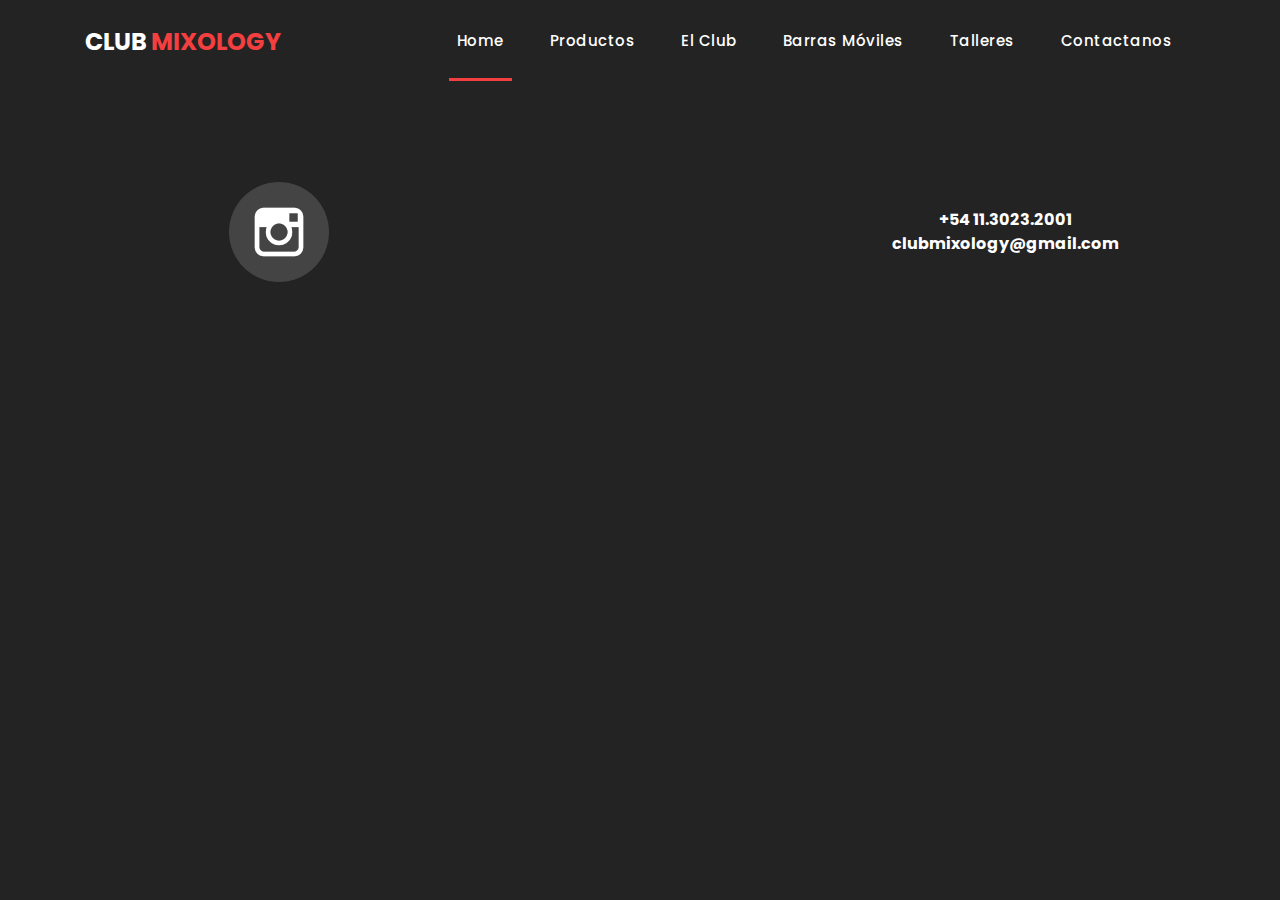
<file: products.html>
<!DOCTYPE html>
<html lang="en">

  <head>

    <meta charset="utf-8">
    <meta name="viewport" content="width=device-width, initial-scale=1, shrink-to-fit=no">
    <meta name="description" content="">
    <meta name="keywords"
    content="eventos, bebidas, espirituosas, alcohol, cocteleria, coctelería, cóctel, taller de coctelería, barras móviles, barras alcohol, barras eventos"
  />
    <meta name="author" content="">
    <link href="https://fonts.googleapis.com/css?family=Poppins:100,200,300,400,500,600,700,800,900&display=swap" rel="stylesheet">

    <title>Productos</title>

    <!-- Bootstrap core CSS -->
    <link href="vendor/bootstrap/css/bootstrap.min.css" rel="stylesheet">
<!--


-->

    <!-- Additional CSS Files -->
    <link rel="stylesheet" href="assets/css/fontawesome.css">
    <link rel="stylesheet" href="assets/css/main.css">
    <link rel="stylesheet" href="assets/css/owl.css">

  </head>

  <body>

    <!-- ***** Preloader Start ***** -->
    <div id="preloader">
        <div class="jumper">
            <div></div>
            <div></div>
            <div></div>
        </div>
    </div>  
    <!-- ***** Preloader End ***** -->

    <!-- Header -->
    <header class="">
      <nav class="navbar navbar-expand-lg">
        <div class="container">
          <a class="navbar-brand" href="index.html"><h2>Club <em>Mixology</em></h2></a>
          <button class="navbar-toggler" type="button" data-toggle="collapse" data-target="#navbarResponsive" aria-controls="navbarResponsive" aria-expanded="false" aria-label="Toggle navigation">
            <span class="navbar-toggler-icon"></span>
          </button>
          <div class="collapse navbar-collapse" id="navbarResponsive">
            <ul class="navbar-nav ml-auto">
              <li class="nav-item active">
                <a class="nav-link" href="index.html">Home
                  <span class="sr-only">(current)</span>
                </a>
              </li> 
              <li class="nav-item">
                <a class="nav-link" href="products.html">Productos</a>
              </li>
              <li class="nav-item">
                <a class="nav-link" href="about.html">El Club</a>
              </li>
              <li class="nav-item">
                <a class="nav-link" href="barras.html">Barras Móviles </a>
              </li>
              <li class="nav-item">
                <a class="nav-link" href="talleres.html">Talleres</a>
              </li>
              <li class="nav-item">
                <a class="nav-link" href="contact.html">Contactanos</a>
              </li>
            </ul>
          </div>
        </div>
      </nav>
    </header>

    <!-- Page Content -->

  <main>
    <p> En construcción<p>
  <main>
    <!-- Bootstrap core JavaScript -->
    <script src="vendor/jquery/jquery.min.js"></script>
    <script src="vendor/bootstrap/js/bootstrap.bundle.min.js"></script>


    <!-- Additional Scripts -->
    <script src="assets/js/custom.js"></script>
    <script src="assets/js/owl.js"></script>
    <script src="assets/js/slick.js"></script>
    <script src="assets/js/isotope.js"></script>
    <script src="assets/js/accordions.js"></script>


    <script language = "text/Javascript"> 
      cleared[0] = cleared[1] = cleared[2] = 0; //set a cleared flag for each field
      function clearField(t){                   //declaring the array outside of the
      if(! cleared[t.id]){                      // function makes it static and global
          cleared[t.id] = 1;  // you could use true and false, but that's more typing
          t.value='';         // with more chance of typos
          t.style.color='#fff';
          }
      }
    </script>
          <footer id="footer">
            <div class="container-fluid">
                <div class="row">
                    <div class="col-lg-12 col-md-12 col-sm-12 notmargin" data-aos="fade-up">   
                        <div class="navbar margin-footer">
                        <ul class="footer__responsive2">
                            <li class="footext">
                            <li class="texto footext">
                                <a href="https://www.instagram.com/club.mixology/"><img class= "wa"src="assets/images/whatsapp.png" alt="" width="100px"></a>
                            </li>
                            <p class="copy"> </p>
                        </ul>
                        <ul class="footer__responsive3">
                            <li class="footext">
                                <a href="https://api.whatsapp.com/send?phone=5493513932602&text=GRACIAS%20POR%20CONTACTARTE,%20ENSEGUIDA%20TE%20RESPONDEREMOS."><strong style="color:white">+54 11.3023.2001</strong></a>
                            </li>
                            <li   class="texto footext">
                               <strong style="color:white">clubmixology@gmail.com</strong>
                            </li>
                            <p class="copy"> </p>
                        </ul>
                        </div>
                    </div>
                </div> 
            </div>
        </footer>    
  </body>

</html>
</file>
<file: assets/css/main.css>
/*

TemplateMo 546 Sixteen Clothing

https://templatemo.com/tm-546-sixteen-clothing

*/
body {
  font-family: 'Poppins', sans-serif;
  overflow-x: hidden;
  text-rendering: optimizeLegibility;
  -webkit-font-smoothing: antialiased;
  -moz-osx-font-smoothing: grayscale;
  background-color: #232323;
}
.listado {
	width: 90%;
	margin-top: 10px;
	margin-left: 5%;
}
.primavera {
	margin-left: 37%;
	margin-top: 20px;
	width: 30%;
}
p {
	margin-bottom: 0px;
	font-size: 14px;
	font-weight: 300;
	color: #4a4a4a;
	line-height: 24px;
}
.logo {
	background-color: #fff;
}
a {
	text-decoration: none!important;
}
ul {
	padding: 0;
	margin: 0;
	list-style: none;
}

h1,h2,h3,h4,h5,h6 {
	margin: 0px;
}

ul.social-icons li {
	display: inline-block;
	margin-right: 3px;
}

ul.social-icons li:last-child {
	margin-right: 0px;
}

ul.social-icons li a {
	width: 50px;
	height: 50px;
	display: inline-block;
	line-height: 50px;
	background-color: #eee;
	color: #121212;
	font-size: 18px;
	text-align: center;
	transition: all .3s;
}

ul.social-icons li a:hover {
	background-color: #f33f3f;
	color: #fff;
}

a.filled-button {
	background-color: #f33f3f;
	color: #fff;
	font-size: 14px;
	text-transform: capitalize;
	font-weight: 300;
	padding: 10px 20px;
	border-radius: 5px;
	display: inline-block;
	transition: all 0.3s;
}

a.filled-button:hover {
	background-color: #121212;
	color: #fff;
}

.section-heading {
	text-align: left;
	margin-bottom: 60px;
	border-bottom: 1px solid #eee;
}

.section-heading h2 {
	font-size: 28px;
	font-weight: 400;
	color: #1e1e1e;
	margin-bottom: 15px;
}

.products-heading {
	background-image: url(../images/products-heading.jpg);
}

.about-heading {
	background-image: url(../images/about-heading.jpg);
}

.contact-heading {
	background-image: url(../images/contact-heading.jpg);
}

.page-heading {
	padding: 210px 0px 130px 0px;
	text-align: center;
	background-position: center center;
	background-repeat: no-repeat;
	background-size: cover;
}

.page-heading .text-content h4 {
	color: #f33f3f;
	font-size: 22px;
	text-transform: uppercase;
	font-weight: 700;
	margin-bottom: 15px;
}

.page-heading .text-content h2 {
	color: #fff;
	font-size: 62px;
	text-transform: uppercase;
	letter-spacing: 5px;
}

#preloader {
  overflow: hidden;
  background: #f33f3f;
  left: 0;
  right: 0;
  top: 0;
  bottom: 0;
  position: fixed;
  z-index: 9999999;
  color: #fff;
}

#preloader .jumper {
  left: 0;
  top: 0;
  right: 0;
  bottom: 0;
  display: block;
  position: absolute;
  margin: auto;
  width: 50px;
  height: 50px;
}

#preloader .jumper > div {
  background-color: #fff;
  width: 10px;
  height: 10px;
  border-radius: 100%;
  -webkit-animation-fill-mode: both;
  animation-fill-mode: both;
  position: absolute;
  opacity: 0;
  width: 50px;
  height: 50px;
  -webkit-animation: jumper 1s 0s linear infinite;
  animation: jumper 1s 0s linear infinite;
}

#preloader .jumper > div:nth-child(2) {
  -webkit-animation-delay: 0.33333s;
  animation-delay: 0.33333s;
}

#preloader .jumper > div:nth-child(3) {
  -webkit-animation-delay: 0.66666s;
  animation-delay: 0.66666s;
}

@-webkit-keyframes jumper {
  0% {
    opacity: 0;
    -webkit-transform: scale(0);
    transform: scale(0);
  }
  5% {
    opacity: 1;
  }
  100% {
    -webkit-transform: scale(1);
    transform: scale(1);
    opacity: 0;
  }
}

@keyframes jumper {
  0% {
    opacity: 0;
    -webkit-transform: scale(0);
    transform: scale(0);
  }
  5% {
    opacity: 1;
  }
  100% {
    opacity: 0;
  }
}


/* Header Style */
header {
	position: absolute;
	z-index: 99999;
	width: 100%;
	height: 80px;
	background-color: #232323;
	-webkit-transition: all 0.3s ease-in-out 0s;
    -moz-transition: all 0.3s ease-in-out 0s;
    -o-transition: all 0.3s ease-in-out 0s;
    transition: all 0.3s ease-in-out 0s;
}
header .navbar {
	padding: 17px 0px;
}
.background-header .navbar {
	padding: 17px 0px;
}
.background-header {
	top: 0;
	position: fixed;
	background-color: #fff!important;
	box-shadow: 0px 1px 10px rgba(0,0,0,0.1);
}
.background-header .navbar-brand h2 {
	color: #121212!important;
}
.background-header .navbar-nav a.nav-link {
	color: #1e1e1e!important;
}
.background-header .navbar-nav .nav-link:hover,
.background-header .navbar-nav .active>.nav-link,
.background-header .navbar-nav .nav-link.active,
.background-header .navbar-nav .nav-link.show,
.background-header .navbar-nav .show>.nav-link {
	color: #f33f3f!important;
}
.navbar .navbar-brand {
	float: 	left;
	margin-top: -12px;
	outline: none;
}
.navbar .navbar-brand h2 {
	color: #fff;
	text-transform: uppercase;
	font-size: 24px;
	font-weight: 700;
	-webkit-transition: all .3s ease 0s;
    -moz-transition: all .3s ease 0s;
    -o-transition: all .3s ease 0s;
    transition: all .3s ease 0s;
}
.navbar .navbar-brand h2 em {
	font-style: normal;
	color: #f33f3f;
}
#navbarResponsive {
	z-index: 999;
}
.navbar-collapse {
	text-align: center;
}
.navbar .navbar-nav .nav-item {
	margin: 0px 15px;
}
.navbar .navbar-nav a.nav-link {
	text-transform: capitalize;
	font-size: 15px;
	font-weight: 500;
	letter-spacing: 0.5px;
	color: #fff;
	transition: all 0.5s;
	margin-top: 5px;
}
.navbar .navbar-nav .nav-link:hover,
.navbar .navbar-nav .active>.nav-link,
.navbar .navbar-nav .nav-link.active,
.navbar .navbar-nav .nav-link.show,
.navbar .navbar-nav .show>.nav-link {
	color: #fff;
	padding-bottom: 25px;
	border-bottom: 3px solid #f33f3f;
}
.navbar .navbar-toggler-icon {
	background-image: none;
}
.navbar .navbar-toggler {
	border-color: #fff;
	background-color: #fff;	
	height: 36px;
	outline: none;
	border-radius: 0px;
	position: absolute;
	right: 30px;
	top: 20px;
}
.navbar .navbar-toggler-icon:after {
	content: '\f0c9';
	color: #f33f3f;
	font-size: 18px;
	line-height: 26px;
	font-family: 'FontAwesome';
}
.navbar .subm {
    display: none;
}
.subm {
    display: flex;
    flex-flow: column wrap;
    position: relative;
    justify-content: space-evenly;
}
.subm li {
    padding-top: 5px;
}
.navbar-nav ul li:hover .subm {
    display: block;
    position: absolute;
    background-color: rgb(231, 233, 235);
	color:white;
    z-index: 1;
    border-style: groove;
}
video {
    width: 100%;
    height: 50%;
    padding-top: 10px;
    margin-top: 20px;
    margin-bottom:100px;
    background-size: cover;
    opacity: 50%;
}

/* Banner Style */
.banner {
	position: relative;
	text-align: center;
	padding-top: 80px;
}

.banner-item-01 {
	padding: 300px 0px;
	background-image: url(../images/MIXOLOGY\ PNG\ TRANSPARENTE.png);
	background-color:#232323 ;
	background-size: cover;
	background-repeat: no-repeat;
	background-position: center center;
}

.banner-item-02 {
	padding: 300px 0px;
	background-image: url(../images/slide_02.jpg);
	background-size: cover;
	background-repeat: no-repeat;
	background-position: center center;
}

.banner-item-03 {
	padding: 300px 0px;
	background-image: url(../images/slide_03.jpg);
	background-size: cover;
	background-repeat: no-repeat;
	background-position: center center;
}

.banner .banner-item {
	max-height: 600px;
}

.banner .text-content {
	position: absolute;
	top: 50%;
	transform: translateY(-50%);
	text-align: center;
	width: 100%;
}

.banner .text-content h4 {
	color: #f33f3f;
	font-size: 22px;
	text-transform: uppercase;
	font-weight: 700;
	margin-bottom: 15px;
}

.banner .text-content h2 {
	color: #fff;
	font-size: 62px;
	text-transform: uppercase;
	letter-spacing: 5px;
}

.owl-banner .owl-dots .owl-dot {
  border-radius: 3px;
}
.owl-banner .owl-dots {
    display: -webkit-box;
    display: -webkit-flex;
    display: -ms-flexbox;
    display: flex;
    -ms-flex-pack: center;
    -webkit-justify-content: center;
    justify-content: center;
    position: absolute;
    left: 50%;
    transform: translateX(-50%);
    bottom: 30px;
}
.owl-banner .owl-dots .owl-dot {
    width: 10px;
    height: 10px;
    border-radius: 50%;
    margin: 0 10px;
    background-color: #fff;
    opacity: 0.5;
}
.owl-banner .owl-dots .owl-dot:focus {
    outline: none
}
.owl-banner .owl-dots .owl-dot.active {
    background-color: #fff;
    opacity: 1;
}



/*  Produtcs */
/*********** Productos CSS **********/
.card {
	flex-direction: column;
	box-shadow: 0 4px 8px 0 rgba(0,0,0,0.2);
	border-radius: 5px; 
	margin: 3rem;
	float: left;
	position:relative;
  }
  .card-group .productos {
	position: relative;
	width: 100%;
	margin-left: 13%;
	margin-bottom: 100px;
	background: #232323;
  }
  .card-group .productos .productos-item {
	position: relative;
	width: 250px;
	height: 400px;
	margin-bottom: 10px;
	margin-left: auto;
	margin-top: 20px;
	padding: 10px;
	background: #FFFFFF;
	border: 2px solid #979797;
  }
  .productos .productos-img {
	position: relative;
	overflow: hidden;
  }
  .productos .productos-img img {
	position: relative;
	width: 220px;
	height: 350px;
	width: 100%;
  }
  .productos .productos-text {
	position: relative;
	padding: 25px 15px 10px 15px;
	text-align: center;
	background: #FFFFFF;
  }
  .productos .productos-text h2 {
	font-size: 19px;
	margin: 0;
	font-size: 19px;
	color: #0D0D0D;
  }
  .productos .productos-text span {
	color: #979797;
	margin: 0;
	font-size: 19px;
	text-decoration:line-through;
  }
  .productos .productos-text h4 {
	color: #979797;
	margin: 0;
	font-size: 19px;
  }
  .productos .productos-text h5 {
	font-size: 12px;
	margin: 0;
	font-size: 12px;
	color: #232323;
  }
  .productos .productos-text p{
	color: #0D0D0D;
	margin: 0;
	font-size: 14px;
	text-align: right;
  }
  .catalogo {
	margin-left: 4%;
  }


/* Best Features */

.about-features {
	margin-top: 100px!important;
}

.about-features p {
	border-bottom: 1px solid #eee;
	padding-bottom: 20px;
}

.about-features .container .row {
	padding-bottom: 0px!important;
	border-bottom: none!important;
}

.best-features {
	margin-top: 50px;
}

.best-features .container .row {
	border-bottom: 1px solid #eee;
	padding-bottom: 60px;
}

.best-features img {
	width: 100%;
	overflow: hidden;
}

.best-features h4 {
	font-size: 17px;
	color: #1a6692;
	margin-bottom: 20px;
}

.best-features ul.featured-list li {
	display: block;
	margin-bottom: 10px;
}

.best-features p {
	margin-bottom: 25px;
}

.best-features ul.featured-list li a {
	font-size: 14px;
	color: #4a4a4a;
	font-weight: 300;
	transition: all .3s;
	position: relative;
	padding-left: 13px;
}

.best-features ul.featured-list li a:before {
	content: '';
	width: 5px;
	height: 5px;
	display: inline-block;
	background-color: #4a4a4a;
	position: absolute;
	left: 0;
	transition: all .3s;
	top: 8px;
}

.best-features ul.featured-list li a:hover {
	color: #f33f3f;
}

.best-features ul.featured-list li a:hover::before {
	background-color: #f33f3f;
}

.best-features .filled-button {
	margin-top: 20px;
}





/* Call To Action */

.call-to-action .inner-content {
	margin-top: 60px;
	padding: 30px;
	background-color: #f7f7f7;
	border-radius: 5px;
}

.call-to-action .inner-content h4 {
	font-size: 17px;
	color: #1a6692;
	margin-bottom: 15px;
}

.call-to-action .inner-content em {
	font-style: normal;
	font-weight: 700;
}

.call-to-action .inner-content .col-md-4 {
	text-align: right;
}

.call-to-action .inner-content .filled-button {
	margin-top: 12px;
}




/* Footer */

.wa {
	margin-left: 90px;
	background-color: #232323;
}
footer {
	text-align: center;
	background-color: #232323;
	margin-top: 150px;
}

footer .inner-content {
	border-top: 1px solid #eee;
	margin-top: 60px;
	padding: 60px 0px;
}

footer .inner-content p {
	text-transform: uppercase;
}

footer .inner-content p a {
	color: #f33f3f;
	margin-left: 3px;
}
.redesespacio {
	margin: 20px 10px 20px 10px; }
  
  .sdider {
	font-family: 'Rubik', sans-serif;
	max-width: 100%; }
  
  .logo-footer {
	margin-bottom: 20px; }
  
  .margin-footer {
	margin-left: 108px;
	margin-right: 130px; }
  
  .footer-contacts p {
	font-size: 12px;
	color: #AAAAAA; }
  
  .footer-list {
	align-items: flex-start;
	align-content: space-between; }
  
  .footer-list h4 {
	font-size: 14px;
	color: #AAAAAA; }
  
  .footer-list h6 {
	font-size: 14px;
	color: #AAAAAA; }
  
  .footer-list-enlaces {
	color: #AAAAAA; }
  
  .footer-list-enlaces li {
	color: #AAAAAA; }
  
  .footer-list-enlaces a {
	color: #AAAAAA; }
  
  .footer-list-2 {
	padding: 0px 70px 0px 20px; }
  
  .redesespacio-footer {
	flex-wrap: wrap;
	margin-left: 10px;
	color: #888888;
	text-decoration: none; }
  
  .redesespacio-footer:hover {
	margin-left: 10px;
	color: #ffffff;
	text-decoration: none; }
  
  .slide-in-blurred-top {
	-webkit-animation: slide-in-blurred-top 0.6s cubic-bezier(0.23, 1, 0.32, 1) both;
	animation: slide-in-blurred-top 0.6s cubic-bezier(0.23, 1, 0.32, 1) both; }
  



/* Product Page */

.products {
	margin-top: 100px;
}

.products .filters {
	text-align: center;
	border-bottom: 1px solid #eee;
	padding-bottom: 10px;
	margin-bottom: 60px;
}

.products .filters li {
	text-transform: uppercase;
	font-size: 13px;
	font-weight: 700;
	color: #121212;
	display: inline-block;
	margin: 0px 10px;
	transition: all .3s;
	cursor: pointer;
}

.products .filters ul li.active,
.products .filters ul li:hover {
  color: #f33f3f;
}

.products ul.pages {
	margin-top: 30px;
	text-align: center;
}

.products ul.pages li {
	display: inline-block;
	margin: 0px 2px;
}

.products ul.pages li a {
	width: 44px;
	height: 44px;
	display: inline-block;
	line-height: 42px;
	border: 1px solid #eee;
	font-size: 15px;
	font-weight: 700;
	color: #121212;
	transition: all .3s;
}

.products ul.pages li a:hover,
.products ul.pages li.active a {
	background-color: #f33f3f;
	border-color: #f33f3f;
	color: #fff;
}



/* Team Members */

.team-members {
	margin-top: 100px;
}

.team-member {
	border: 1px solid #eee;
	margin-bottom: 30px;
}

.team-member img {
	width: 100%;
	overflow: hidden;
}

.team-member .down-content {
	padding: 30px;
	text-align: center;
}

.team-member .thumb-container {
	position: relative;
}

.team-member .thumb-container .hover-effect {
	position: absolute;
	background-color: rgba(243,63,63,0.9);
	top: 0;
	left: 0;
	width: 100%;
	height: 100%;
	opacity: 0;
	visibility: hidden;
	transition: all .5s;
}

.team-member .thumb-container .hover-effect .hover-content {
	position: absolute;
	display: inline-block;
	width: 100%;
	text-align: center;
	top: 50%;
	transform: translateY(-50%);
}

.team-member .thumb-container .hover-effect .hover-content ul.social-icons li a:hover {
	background-color: #fff;
	color: #f33f3f;
}

.team-member:hover .hover-effect {
	visibility: visible;
	opacity: 1;
}

.team-member .down-content h4 {
	font-size: 17px;
	color: #1a6692;
	margin-bottom: 8px;
}

.team-member .down-content span {
	display: block;
	font-size: 13px;
	color: #f33f3f;
	font-weight: 500;
	margin-bottom: 20px;
}




/* Services */

.services {
	background-image: url(../images/services-bg.jpg);
	background-position: center center;
	background-repeat: no-repeat;
	background-size: cover;
	background-attachment: fixed;
	padding: 100px 0px;
}

.services .service-item {
	text-align: center;
}

.services .service-item .icon {
	background-color: #f7f7f7;
	padding: 40px;
}

.services .service-item .icon i {
	width: 100px;
	height: 100px;
	display: inline-block;
	text-align: center;
	line-height: 100px;
	background-color: #f33f3f;
	color: #fff;
	font-size: 32px;
}

.services .service-item .down-content {
	background-color: #fff;
	padding: 40px 30px;
}

.services .service-item .down-content h4 {
	font-size: 17px;
	color: #1a6692;
	margin-bottom: 20px;
}

.services .service-item .down-content p {
	margin-bottom: 25px;
}


/* Clients */

.happy-clients {
	margin-top: 100px;
	margin-bottom: 40px;
}

.happy-clients .client-item img {
	max-width: 100%;
	overflow: hidden;
	transition: all .3s;
	cursor: pointer;
}

.happy-clients .client-item img:hover {
	opacity: 0.8;
}




/* Find Us */

.find-us {
	margin-top: 100px;
}

.find-us p {
	border-bottom: 1px solid #eee;
	padding-bottom: 30px;
	margin-bottom: 30px;
}

.find-us h4 {
	font-size: 17px;
	color: #1a6692;
	margin-bottom: 20px;
}

.find-us .left-content {
	margin-left: 30px;
}



/* Send Message */

.send-message {
	margin-top: 100px;
}

.contact-form input {
	font-size: 14px;
	width: 100%;
	height: 44px;
	display: inline-block;
	line-height: 42px;
	border: 1px solid #eee;
	border-radius: 0px;
	margin-bottom: 30px;
}

.contact-form input:focus {
	box-shadow: none;
	border: 1px solid #eee;
}

.contact-form textarea {
	font-size: 14px;
	width: 100%;
	min-width: 100%;
	min-height: 120px;
	height: 120px;
	max-height: 180px;
	border: 1px solid #eee;
	border-radius: 0px;
	margin-bottom: 30px;
}

.contact-form textarea:focus {
	box-shadow: none;
	border: 1px solid #eee;
}

.contact-form button.filled-button {
	background-color: #f33f3f;
	color: #fff;
	font-size: 14px;
	text-transform: capitalize;
	font-weight: 300;
	padding: 10px 20px;
	border-radius: 5px;
	display: inline-block;
	transition: all 0.3s;
	border: none;
	outline: none;
	cursor: pointer;
}

.contact-form button.filled-button:hover {
	background-color: #121212;
	color: #fff;
}

.accordion {
	margin-left: 30px;
}

.accordion a {
	cursor: pointer;
	font-size: 17px;
	color: #1a6692!important;
	margin-bottom: 20px;
	transition: all .3s;
}

.accordion a:hover {
	color: #f33f3f!important;
}

.accordion a.active {
  color: #f33f3f!important;
}

.accordion li .content {
  display: none;
  margin-top: 10px;
}

.accordion li:first-child {
	border-top: 1px solid #eee;
}

.accordion li {
	border-bottom: 1px solid #eee;
	padding: 15px 0px;
}

/* Responsive Style */
@media (max-width: 768px) {
	.banner .text-content {
		width: 90%;
		margin-left: 5%;
	}
	.banner .text-content h4 {
		font-size: 22px;
	}

	.banner .text-content h2 {
		font-size: 36px;
		letter-spacing: 0.5px;
	}
	.banner-item-01,
	.banner-item-02,
	.banner-item-03 {
		padding: 180px 0px;
	}
	.page-heading .text-content h4 {
		font-size: 22px;
	}

	.page-heading .text-content h2 {
		font-size: 36px;
		letter-spacing: 0.5px;
	}
	.latest-products .section-heading a {
		float: none;
		margin-top: 0px;
		display: block;
		margin-bottom: 20px;
	}
	.product-item .down-content h4 {
		margin-bottom: 20px!important;
	}
	.product-item .down-content h6 {
		position: absolute!important;
		top: 30px!important;
		right: 30px!important;
	}
	.product-item .down-content span {
		position: absolute!important;
		right: 30px!important;
		bottom: 30px!important;
	}
	.best-features .left-content {
		margin-bottom: 30px;
	}
	.call-to-action .inner-content {
		text-align: center;
	}
	.call-to-action .inner-content .filled-button {
		text-align: center;
		width: 100%;
		margin-top: 20px;
	}
	.about-features img {
		margin-bottom: 30px;
	}
	.service-item {
		margin-bottom: 30px;
	}
	.find-us #map {
		margin-bottom: 30px;
	}
	.find-us .left-content {
		margin-left: 0px;
	}
	.send-message .accordion {
		margin-top: 30px;
		margin-left: 0px;
	}
	.homeFoto {
		width: 100%;
		height:70%;
		align-items:center;
		margin-left: 5%;
		margin-right: 3%;
	}
	.homeFoto img{
		width: 28%;
		height: fit-content;
		margin-top: 1%;
		margin-bottom: 1%;
		margin-left: 2%;
		margin-right: 2%;
	}
}

@media (max-width: 992px) {
	.navbar .navbar-brand {
		position: absolute;
		left: 30px;
		top: 32px;
	}
	.navbar .navbar-brand {
		width: auto;
	}
	.navbar:after {
		display: none;
	}
	#navbarResponsive {
	    z-index: 99999;
	    position: absolute;
	    top: 80px;
	    left: 0;
	    width: 100%;
	    text-align: center;
	    background-color: #fff;
	    box-shadow: 0px 10px 10px rgba(0,0,0,0.1);
	}
	.navbar .navbar-nav .nav-item {
		border-bottom: 1px solid #eee;
	}
	.navbar .navbar-nav .nav-item:last-child {
		border-bottom: none;
	}
	.navbar .navbar-nav a.nav-link {
		padding: 15px 0px;
		color: #1e1e1e!important;
	}
	.navbar .navbar-nav .nav-link:hover,
	.navbar .navbar-nav .active>.nav-link,
	.navbar .navbar-nav .nav-link.active,
	.navbar .navbar-nav .nav-link.show,
	.navbar .navbar-nav .show>.nav-link {
		color: #f33f3f!important;
		border-bottom: none!important;
		padding-bottom: 15px;
	}
	.product-item .down-content h4 {
		margin-bottom: 10px;
	}
	.product-item .down-content h6 {
		position: relative;
		top: 0;
		right: 0;
		margin-bottom: 20px;
	}
	.product-item .down-content span {
		position: relative;
		right: 0;
		bottom: 0;
	}
}
@media (min-width: 992px) and (max-width: 1200px) {

	/*********** Productos CSS **********/
	.card {
	  flex-direction: column;
	  box-shadow: 0 4px 8px 0 rgba(0,0,0,0.2);
	  border-radius: 5px; 
	  margin: 3rem;
	  float: left;
	  position:relative;
	}
	.card-group .productos {
	  position: relative;
	  width: 100%;
	  margin-right: 20%;
	  margin-bottom: 100px;
	  background: #FFFFFF;
	}
	.card-group .productos .productos-item {
	  position: relative;
	  width: 338px;
	  height: 553px;
	  margin-bottom: 30px;
	  margin-left: 10%;
	  margin-top: 70px;
	  padding: 10px;
	  background: #FFFFFF;
	  border: 2px solid #979797;
	}
	.productos .productos-img {
	  position: relative;
	  overflow: hidden;
	}
	.productos .productos-img img {
	  position: relative;
	  width: 338px;
	  height: 398px;
	  width: 100%;
	}
	.productos .productos-text {
	  position: relative;
	  padding: 25px 15px 10px 15px;
	  text-align: center;
	  background: #FFFFFF;
	}
	.productos .productos-text h2 {
	  font-size: 19px;
	  margin: 0;
	  font-size: 19px;
	  color: #0D0D0D;
	}
	.productos .productos-text span {
	  color: #979797;
	  margin: 0;
	  font-size: 19px;
	  text-decoration:line-through;
	}
	.productos .productos-text h4 {
	  color: #979797;
	  margin: 0;
	  font-size: 19px;
	}
	.productos .productos-text p{
	  color: #0D0D0D;
	  margin: 0;
	  font-size: 14px;
	  text-align: right;
	}
	.catalogo {
	  margin-left: 4%;
	}
  
	  .fotos {
		width: 100%;
		position: relative;
		display: block;
		margin: auto;
	  }
	  .fotos .card {
		width: 50%;
		margin: auto;
		display: block;
		position: relative;
	  }
	  .fotos .card .card-title {
		display: block;
		  position: absolute;
		  top: 50%;
		  left: 50%;
		  transform: translate(-50%, -50%);
		  color: #FFFFFF;
		  font-family:BodoniXT;
	  }
	}
	@media (min-width: 768px) and (max-width: 992px)  {
	/*********** Productos CSS **********/
	.card {
	  flex-direction: column;
	  box-shadow: 0 4px 8px 0 rgba(0,0,0,0.2);
	  border-radius: 5px; 
	  margin: 2rem;
	  margin-left: 10%;
	  float: left;
	  position:relative;
	}
	.card-group .productos {
	  position: relative;
	  width: 100%;
	  margin-left: 30%;
	  margin-bottom: 100px;
	  background: #FFFFFF;
	}
	.card-group .productos .productos-item {
	  position: relative;
	  width: 338px;
	  height: 553px;
	  margin-bottom: 30px;
	  margin-left: 10%;
	  margin-top: 70px;
	  padding: 10px;
	  background: #FFFFFF;
	  border: 2px solid #979797;
	}
	.productos .productos-img {
	  position: relative;
	  overflow: hidden;
	}
	.productos .productos-img img {
	  position: relative;
	  width: 338px;
	  height: 398px;
	  width: 100%;
	}
	.productos .productos-text {
	  position: relative;
	  padding: 25px 15px 10px 15px;
	  text-align: center;
	  background: #FFFFFF;
	}
	.productos .productos-text h2 {
	  font-size: 19px;
	  margin: 0;
	  font-size: 19px;
	  color: #0D0D0D;
	}
	.productos .productos-text span {
	  color: #979797;
	  margin: 0;
	  font-size: 19px;
	  text-decoration:line-through;
	}
	.productos .productos-text h4 {
	  color: #979797;
	  margin: 0;
	  font-size: 19px;
	}
	.productos .productos-text p{
	  color: #0D0D0D;
	  margin: 0;
	  font-size: 14px;
	  text-align: right;
	}
	.catalogo {
	  margin-left: 2%;
	}
	  .fotos {
		width: 100%;
		position: relative;
		display: block;
		margin: auto;
	  }
	  .fotos .card {
		width: 50%;
		margin: auto;
	  }
	  .card-title {
		  position: absolute;
		  top: 50%;
		  left: 50%;
		  transform: translate(-50%, -50%);
		  color: #FFFFFF;
		  font-family:BodoniXT;
	  }
	}
	@media (min-width: 576px) and (max-width: 768px) {
	 /*********** Productos CSS **********/
	.card {
	  flex-direction: column;
	  box-shadow: 0 4px 8px 0 rgba(0,0,0,0.2);
	  border-radius: 5px; 
	  margin: 2rem;
	  float: left;
	  position:relative;
	}
	.card-group .productos {
	  position: relative;
	  width: 100%;
	  margin-left: 20%;
	  margin-bottom: 100px;
	  background: #FFFFFF;
	}
	.card-group .productos .productos-item {
	  position: relative;
	  width: 338px;
	  height: 553px;
	  margin-bottom: 30px;
	  margin-left: auto;
	  margin-top: 70px;
	  padding: 10px;
	  background: #FFFFFF;
	  border: 2px solid #979797;
	}
	.productos .productos-img {
	  position: relative;
	  overflow: hidden;
	}
	.productos .productos-img img {
	  position: relative;
	  width: 338px;
	  height: 398px;
	  width: 100%;
	}
	.productos .productos-text {
	  position: relative;
	  padding: 25px 15px 10px 15px;
	  text-align: center;
	  background: #FFFFFF;
	}
	.productos .productos-text h2 {
	  font-size: 19px;
	  margin: 0;
	  font-size: 19px;
	  color: #0D0D0D;
	}
	.productos .productos-text span {
	  color: #979797;
	  margin: 0;
	  font-size: 19px;
	  text-decoration:line-through;
	}
	.productos .productos-text h4 {
	  color: #979797;
	  margin: 0;
	  font-size: 19px;
	}
	.productos .productos-text p{
	  color: #0D0D0D;
	  margin: 0;
	  font-size: 14px;
	  text-align: right;
	}
	.catalogo {
	  margin-left: 4%;
	}
	
	  .fotos {
		width: 100%;
		position: relative;
		display: block;
		margin: auto;
	  }
	  .fotos .card {
		width: 50%;
		margin: auto;
	  }
	  .card-title {
		  position: absolute;
		  top: 50%;
		  left: 50%;
		  transform: translate(-50%, -50%);
		  color: #FFFFFF;
		  font-family:BodoniXT;
	  }
	}
	
	@media (max-width: 576px)  {

	/*********** Productos CSS **********/
	.card {
	  flex-direction: column;
	  box-shadow: 0 4px 8px 0 rgba(0,0,0,0.2);
	  border-radius: 5px; 
	  margin: 2rem;
	  float: left;
	  position:relative;
	}
	.card-group .productos {
	  position: relative;
	  width: 100%;
	  margin-left: 2rem;
	  margin-bottom: 100px;
	  background: #FFFFFF;
	}
	.card-group .productos .productos-item {
	  position: relative;
	  width: 338px;
	  height: 553px;
	  margin-bottom: 30px;
	  margin-left: none;
	  margin-top: 70px;
	  padding: 10px;
	  background: #FFFFFF;
	  border: 2px solid #979797;
	}
	.productos .productos-img {
	  position: relative;
	  overflow: hidden;
	}
	.productos .productos-img img {
	  position: relative;
	  width: 338px;
	  height: 398px;
	}
	.productos .productos-text {
	  position: relative;
	  padding: 25px 15px 10px 15px;
	  text-align: center;
	  background: #FFFFFF;
	}
	.productos .productos-text h2 {
	  font-size: 19px;
	  margin: 0;
	  font-size: 19px;
	  color: #0D0D0D;
	}
	.productos .productos-text span {
	  color: #979797;
	  margin: 0;
	  font-size: 19px;
	  text-decoration:line-through;
	}
	.productos .productos-text h4 {
	  color: #979797;
	  margin: 0;
	  font-size: 19px;
	}
	.productos .productos-text p{
	  color: #0D0D0D;
	  margin: 0;
	  font-size: 14px;
	  text-align: right;
	}
	.catalogo {
	  margin-left: 4%;
	}
	  .fotos {
		width: 100%;
		position: relative;
		display: block;
		margin: auto;
	  }
	  .fotos .card {
		width: 50%;
		margin: auto;
	  }
	  .card-title {
		  position: absolute;
		  top: 50%;
		  left: 50%;
		  transform: translate(-50%, -50%);
		  color: #FFFFFF;
		  font-size: 10em;
		  font-family:BodoniXT;
	  }
	}

/*************** FORM *****************/
	.seccionTextContacto {
		text-align: center;
		width: 50%;
		margin-left: 25%;
		margin-top: 5%;
		margin-right: 25%;
		margin-bottom: 5%;
	  }
	  
.form {
	width: 70%;
	margin-left: 15%;
  }
  .tituloForm {
	font-size: 30px;
	text-align: center;
	color: #fafafa;
	margin: 1.8rem 0;
	padding-top: 5%;
	padding-bottom: 3%;
  }
  .tituloForm img{
	width: 15%;
	padding-top: 5%;
  }
  .contactP p{
		font-size: 20px;
		text-align: center;
		color: #AAAAAA;
		margin: 1.8rem 0;
  }
  .eContact p {
	color:#f33f3f ;
  }
  .form-label {
	  color: #e1dede;
	  font-size: medium;
  }
  .btnForm {
	background-color: #f33f3f;
	color: white;
	padding: 0.6rem;
	margin-top: -0.5rem;
	border: none;
	border-radius: 6px;
  }
  .btnForm:hover {
	animation: shake 500ms ease infinite;
  }
.barraPortada {
	width: 50%;
	padding-left: 2%;
}
/*****HOME******/
.homeFoto {
	display: block;
	position: relative;
	width: 100%;
	height:70%;
	align-items:center;
	margin-left: 2%;
	margin-right: 3%;
	padding-top: 0%;
}
.homeFoto img{
	width: 28%;
	height: fit-content;
	margin-bottom: 1%;
	margin-left: 2%;
	margin-right: 2%;
}
/********BARRAS******/
.barras .tituloForm{
	margin-top: 1%;
}
.barraPortada {
	display: block;
	position: relative;
	width: 100%;
	height:100%;
	align-items:center;
	padding-left: 2%;
	padding-top: 10%;
}
.barraPortada img{
	width: 28%;
	height: 150%;
	margin-left: 2%;
	margin-right: 1%;
}
/******TALLERES******/
.talleres {
	display: block;
	position: relative;
	width: 100%;
	height:100%;
	align-items:center;
	padding-left: 1%;
	padding-top: 10%;
	padding-bottom: 1%;
}
.talleres img{
	width: 28%;
	height: 150%;
	margin-left: 2%;
	margin-right: 2%;
}
/******* EL CLUB*****/
.frente {
	width:100%;
	height:100%;
	align-items:center;
	padding-left: 2%;
	margin-right: 3%;
	padding-top: 1%;
	padding-bottom: 1%;
}
@media (max-width: 576px) {
/*****HOME******/
.homeFoto {
	display: block;
	position: relative;
	width: 100%;
	height:70%;
	align-items:center;
	margin-left: 2%;
	margin-right: 3%;
	padding-top: 0%;
}
.homeFoto img{
	width: 28%;
	height: fit-content;
	margin-bottom: 1%;
	margin-left: 2%;
	margin-right: 2%;
}
/********BARRAS******/
.barras .tituloForm{
	margin-top: 1%;
}
.barraPortada {
	display: block;
	position: relative;
	width: 100%;
	height:100%;
	align-items:center;
	padding-left: 2%;
	padding-top: 10%;
}
.barraPortada img{
	width: 28%;
	height: 150%;
	margin-left: 2%;
	margin-right: 1%;
}
/******TALLERES******/
.talleres {
	display: block;
	position: relative;
	width: 100%;
	height:100%;
	align-items:center;
	padding-left: 1%;
	padding-top: 10%;
	padding-bottom: 1%;
}
.talleres img{
	width: 28%;
	height: 150%;
	margin-left: 2%;
	margin-right: 2%;
}
/******* EL CLUB*****/
.frente {
	width:100%;
	height:100%;
	align-items:center;
	padding-left: 2%;
	margin-right: 3%;
	padding-top: 1%;
	padding-bottom: 1%;
}
}
@media (min-width: 576px) and (max-width: 768px)
</file>
